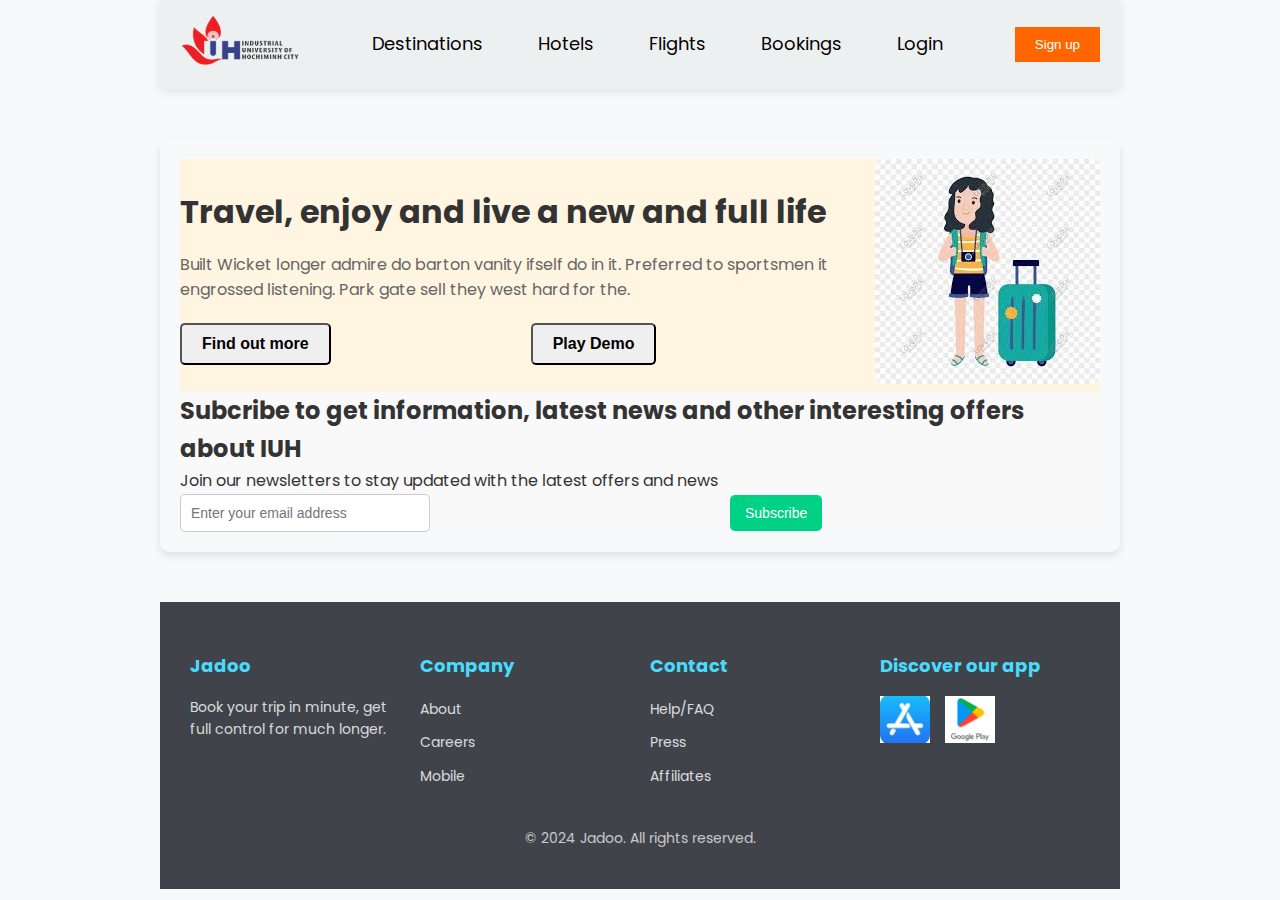
<file: index.html>
<!DOCTYPE html>
<html lang="en">

<head>
    <meta charset="UTF-8" />
    <meta name="viewport" content="width=device-width, initial-scale=1.0" />
    <link rel="stylesheet" href="./CSS/style.css" />
    <link rel="preconnect" href="https://fonts.googleapis.com">
    <link rel="preconnect" href="https://fonts.gstatic.com" crossorigin>
    <link href="https://fonts.googleapis.com/css2?family=Poppins:ital,wght@0,100;0,200;0,300;0,400;0,500;0,600;0,700;0,800;0,900;1,100;1,200;1,300;1,400;1,500;1,600;1,700;1,800;1,900&display=swap" rel="stylesheet">
    <title>TheVu</title>
</head>

<body>
    <div id="Wrapper">
        <div id="header">
            <nav>
                <div>
                    <div id="logo">
                        <img src="./IMAGE/logo.png" alt="logoIUH" />
                    </div>
                </div>
                <ul id="main-menu">
                    <li><a href="">Destinations</a></li>
                    <li><a href="">Hotels</a></li>
                    <li><a href="">Flights</a></li>
                    <li>
                        <a href="">Bookings</a>
                    </li>
                    <li>
                        <a href="">Login</a>
                    </li>
                </ul>
                <form action="" id="signup"><input type="button" value="Sign up"></form>
            </nav>
        </div>
    </div>
    <div id="content">
        <div id="main">
            <div id="section1">
                <h1>Travel, enjoy and live a new and full life</h1>
                <p>Built Wicket longer admire do barton vanity ifself do in it. Preferred to sportsmen it engrossed listening. Park gate sell they west hard for the.</p>
                <form action="" id="bottom">
                    <input type="button" value="Find out more">
                    <input type="button" value="Play Demo">
                </form>


            </div>
            <div>
                <div id="aside">
                    <img src="./IMAGE/images.jpg" alt="">
                </div>
            </div>
        </div>
        <div id="secsion2">
            <h2> Subcribe to get information, latest news and other interesting offers about IUH</h2>
            <p>Join our newsletters to stay updated with the latest offers and news</p>
            <form action="" id="email">
                <input type="email" placeholder="Enter your email address" />
                <input type="button" value="Subscribe" />
        </div>
    </div>
    </div>
    <footer>
        <div class="footer-container">
            <div class="footer-section">
                <h3>Jadoo</h3>
                <p>Book your trip in minute, get full control for much longer.</p>
            </div>

            <div class="footer-section">
                <h3>Company</h3>
                <ul>
                    <li><a href="#">About</a></li>
                    <li><a href="#">Careers</a></li>
                    <li><a href="#">Mobile</a></li>
                </ul>
            </div>

            <div class="footer-section">
                <h3>Contact</h3>
                <ul>
                    <li><a href="#">Help/FAQ</a></li>
                    <li><a href="#">Press</a></li>
                    <li><a href="#">Affiliates</a></li>
                </ul>
            </div>

            <div class="footer-section">
                <h3>Discover our app</h3>
                <div class="app-links">
                    <img src="./IMAGE/app_store.jpg" alt="App Store">
                    <img src="./IMAGE/ggplay.png" alt="Google Play">
                </div>
            </div>
        </div>
        <p class="footer-bottom">© 2024 Jadoo. All rights reserved.</p>
    </footer>
</body>

</html>
</file>
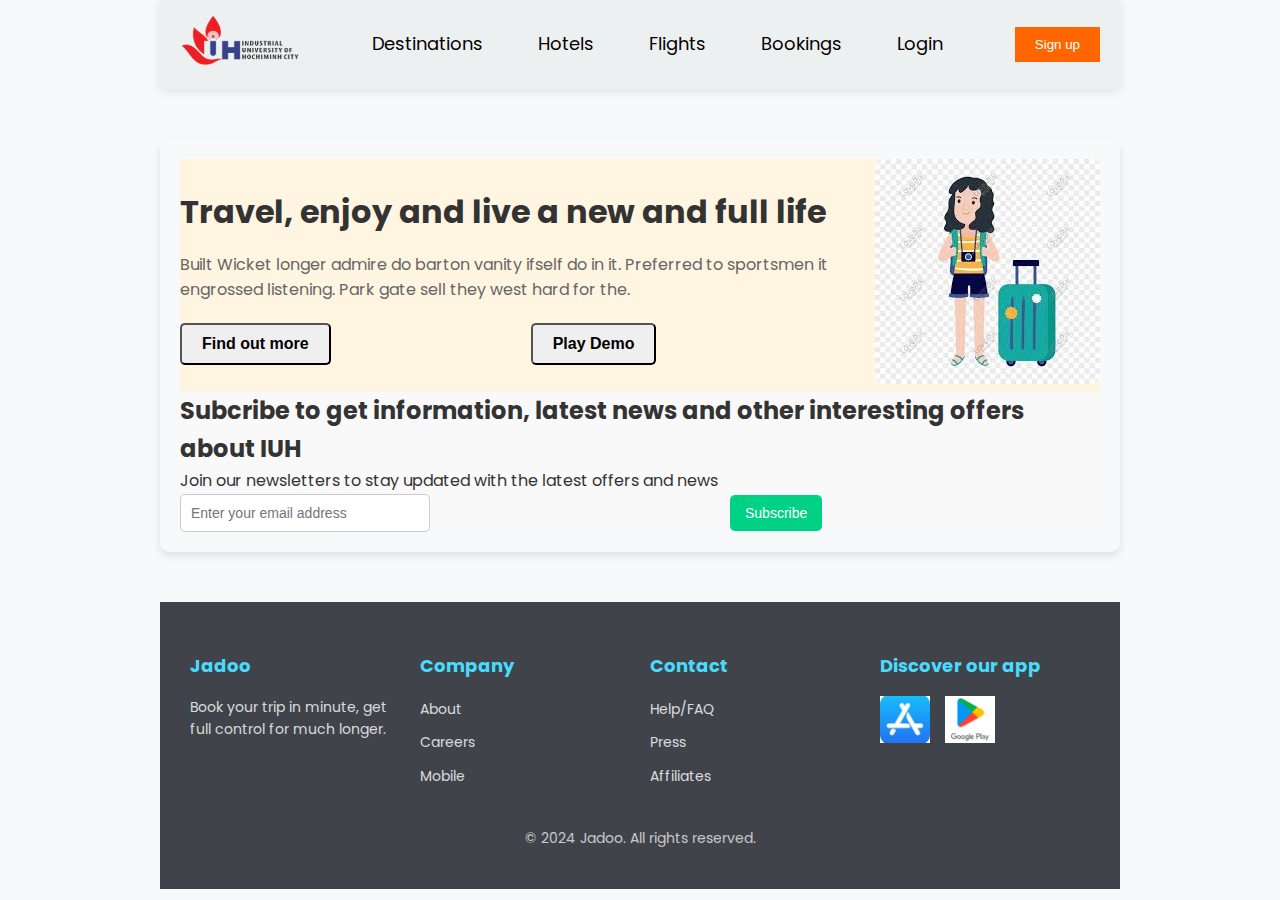
<file: HTML/index.html>
<!DOCTYPE html>
<html lang="en">

<head>
    <meta charset="UTF-8" />
    <meta name="viewport" content="width=device-width, initial-scale=1.0" />
    <link rel="stylesheet" href="../CSS/style.css" />
    <link rel="preconnect" href="https://fonts.googleapis.com">
    <link rel="preconnect" href="https://fonts.gstatic.com" crossorigin>
    <link href="https://fonts.googleapis.com/css2?family=Poppins:ital,wght@0,100;0,200;0,300;0,400;0,500;0,600;0,700;0,800;0,900;1,100;1,200;1,300;1,400;1,500;1,600;1,700;1,800;1,900&display=swap" rel="stylesheet">
    <title>TheVu</title>
</head>

<body>
    <div id="Wrapper">
        <div id="header">
            <nav>
                <div>
                    <div id="logo">
                        <img src="../IMAGE/logo.png" alt="logoIUH" />
                    </div>
                </div>
                <ul id="main-menu">
                    <li><a href="">Destinations</a></li>
                    <li><a href="">Hotels</a></li>
                    <li><a href="">Flights</a></li>
                    <li>
                        <a href="">Bookings</a>
                    </li>
                    <li>
                        <a href="">Login</a>
                    </li>
                </ul>
                <form action="" id="signup"><input type="button" value="Sign up"></form>
            </nav>
        </div>
    </div>
    <div id="content">
        <div id="main">
            <div id="section1">
                <h1>Travel, enjoy and live a new and full life</h1>
                <p>Built Wicket longer admire do barton vanity ifself do in it. Preferred to sportsmen it engrossed listening. Park gate sell they west hard for the.</p>
                <form action="" id="bottom">
                    <input type="button" value="Find out more">
                    <input type="button" value="Play Demo">
                </form>


            </div>
            <div>
                <div id="aside">
                    <img src="../IMAGE/images.jpg" alt="">
                </div>
            </div>
        </div>
        <div id="secsion2">
            <h2> Subcribe to get information, latest news and other interesting offers about IUH</h2>
            <p>Join our newsletters to stay updated with the latest offers and news</p>
            <form action="" id="email">
                <input type="email" placeholder="Enter your email address" />
                <input type="button" value="Subscribe" />
        </div>
    </div>
    </div>
    <footer>
        <div class="footer-container">
            <div class="footer-section">
                <h3>Jadoo</h3>
                <p>Book your trip in minute, get full control for much longer.</p>
            </div>

            <div class="footer-section">
                <h3>Company</h3>
                <ul>
                    <li><a href="#">About</a></li>
                    <li><a href="#">Careers</a></li>
                    <li><a href="#">Mobile</a></li>
                </ul>
            </div>

            <div class="footer-section">
                <h3>Contact</h3>
                <ul>
                    <li><a href="#">Help/FAQ</a></li>
                    <li><a href="#">Press</a></li>
                    <li><a href="#">Affiliates</a></li>
                </ul>
            </div>

            <div class="footer-section">
                <h3>Discover our app</h3>
                <div class="app-links">
                    <img src="../IMAGE/app_store.jpg" alt="App Store">
                    <img src="../IMAGE/ggplay.png" alt="Google Play">
                </div>
            </div>
        </div>
        <p class="footer-bottom">© 2024 Jadoo. All rights reserved.</p>
    </footer>
</body>

</html>
</file>
<file: CSS/style.css>
/* Reset mặc định */

* {
    margin: 0;
    padding: 0;
    box-sizing: border-box;
}


/* Tổng thể */

body {
    font-family: "Poppins", sans-serif;
    background-color: #f8f9fa;
    color: #333;
    line-height: 1.6;
    width: 960px;
    margin: 0 auto;
}

ul {
    list-style-type: none;
}

a {
    text-decoration: none;
}


/* HEADER */

#header {
    background-color: #ecf0f1;
    /*de bai yeu cau mau #333*/
    padding: 15px 0;
    text-align: center;
    box-shadow: 0 2px 10px rgba(0, 0, 0, 0.1);
}

nav {
    display: flex;
    justify-content: space-between;
    align-items: center;
    max-width: 1100px;
    margin: 0 auto;
    padding: 0 20px;
}

#logo img {
    width: 120px;
}

#main-menu {
    display: flex;
    gap: 25px;
}

#main-menu li a {
    color: #060000;
    font-size: 18px;
    padding: 10px 15px;
    border-radius: 5px;
    transition: background 0.3s ease, color 0.3s ease;
}

#main-menu li a:hover {
    background-color: #ff6b6b;
    color: #fff;
}

#signup input[type="button"] {
    background-color: #ff6600;
    /* Màu cam */
    color: white;
    border: none;
    padding: 10px 20px;
    cursor: pointer;
}

#signup input[type="button"]:hover {
    background-color: #e65c00;
    /* Màu cam đậm hơn khi hover */
}


/* MAIN CONTENT */

#content {
    max-width: 1100px;
    margin: 50px auto;
    padding: 20px;
    border-radius: 10px;
    box-shadow: 0 4px 8px rgba(0, 0, 0, 0.1);
}

#main {
    display: flex;
    justify-content: space-between;
    align-items: center;
    gap: 30px;
    background: #fff5e1;
}

#section1 {
    flex: 1;
}

#section1 h1 {
    font-size: 32px;
    color: #333;
    margin-bottom: 15px;
}

#section1 p {
    font-size: 16px;
    color: #666;
    margin-bottom: 20px;
}

#bottom {
    display: flex;
    gap: 200px;
    /* Khoảng cách giữa hai nút */
}

#bottom input {
    font-size: 16px;
    padding: 10px 20px;
    border-radius: 5px;
    cursor: pointer;
    transition: background-color 0.3s ease, color 0.3s ease;
    font-weight: bold;
}

#bottom input:hover {
    background-color: #f16522;
    /* Màu cam khi hover */
    color: white;
    border: none;
}

#aside img {
    width: 100%;
    max-width: 500px;
    border-radius: 10px;
}

#secsion2 {
    background: #f9f9f9;
}


/* FORM ĐĂNG KÝ */

#email {
    display: flex;
    gap: 300px;
    align-items: center;
}

#email input[type="email"] {
    padding: 10px;
    width: 250px;
    border: 1px solid #ccc;
    border-radius: 5px;
    font-size: 14px;
}

#email input[type="button"] {
    background-color: #00d185;
    /* Màu cam */
    color: white;
    border: none;
    padding: 10px 15px;
    border-radius: 5px;
    cursor: pointer;
    font-size: 14px;
    transition: background 0.3s ease;
}

#email input[type="button"]:hover {
    background-color: #e65c00;
    /* Màu cam đậm hơn khi hover */
}


/* FOOTER */

footer {
    background-color: #40434a;
    color: white;
    padding: 40px 20px;
    text-align: center;
    margin-top: 50px;
}

.footer-container {
    display: flex;
    justify-content: space-between;
    align-items: start;
    max-width: 1100px;
    margin: 0 auto;
    flex-wrap: wrap;
}

.footer-section {
    flex: 1;
    min-width: 200px;
    margin: 10px;
    text-align: left;
}

.footer-section h3 {
    font-size: 18px;
    margin-bottom: 15px;
    color: #48dbfb;
}

.footer-section p {
    font-size: 14px;
    opacity: 0.8;
}

.footer-section ul {
    padding: 0;
}

.footer-section ul li {
    margin-bottom: 8px;
}

.footer-section ul li a {
    color: white;
    font-size: 14px;
    opacity: 0.8;
    transition: opacity 0.3s ease;
}

.footer-section ul li a:hover {
    opacity: 1;
}

.app-links {
    display: flex;
    gap: 15px;
    margin-top: 10px;
}

.app-links img {
    width: 50px;
    transition: transform 0.3s ease-in-out;
}

.footer-bottom {
    margin-top: 20px;
    font-size: 14px;
    opacity: 0.7;
}
</file>
